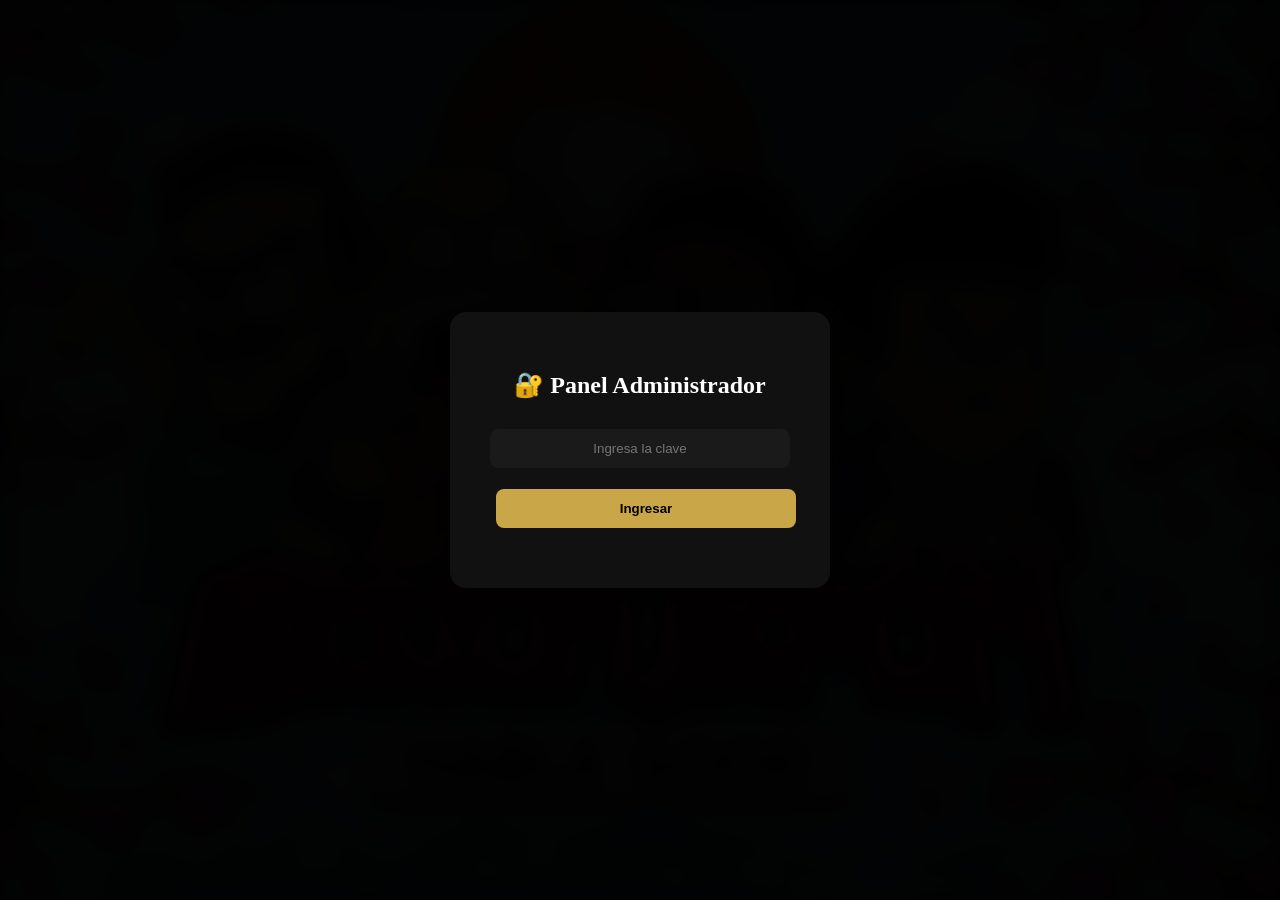
<file: admin.html>
<!DOCTYPE html>
<html lang="es">
<head>
<meta charset="UTF-8">
<meta name="viewport" content="width=device-width, initial-scale=1.0">

<title>ADMIN BINGO</title>

<link rel="stylesheet" href="https://fonts.googleapis.com/css2?family=Material+Symbols+Outlined:opsz,wght,FILL,GRAD@24,400,0,0" />
<link rel="stylesheet" href="css/style.css">
<link rel="stylesheet" href="css/styleAdmin.css">
<script src="js/admin.js" defer></script>

</head>

<body>

<!-- 🔐 LOGIN SCREEN -->
<div id="loginScreen" class="login-screen">

  <div class="login-box">

    <h2>🔐 Panel Administrador</h2>

    <input 
      type="password" 
      id="adminPass" 
      placeholder="Ingresa la clave"
      onkeypress="if(event.key==='Enter') login()"
    >

    <button onclick="login()">Ingresar</button>

    <p id="loginError" class="error"></p>

  </div>

</div>

<!-- PANEL ADMIN  OCULTO/VISIBLE -->
<div id="adminPanel" style="display:none;">

  <!-- Logout -->
    <div style="text-align:right;">
      <button onclick="logout()" class="logout-btn title="Cerrar sesión"">
        <span></span>
        <span class="material-symbols-outlined">logout</span>
      </button>
    </div>

  <!-- WEB ADMIN -->
  <div class="container">

    

    <!-- Title -->
    <h1 style="text-align:center;">Panel Administrador</h1>

    <!-- 🔀 MODO -->
    <div class="modo">

    <label class="radio-btn">
      <input type="radio" name="modo" value="manual" checked onchange="setModo('manual')">
      <span>Manual</span>
    </label>

    <label class="radio-btn">
      <input type="radio" name="modo" value="auto" onchange="setModo('auto')">
      <span>Automático</span>
    </label>

  </div>

    <!-- 🔢 NÚMERO ACTUAL -->
    <div id="bigNumber" class="bigNumber">--</div>

    <!-- 🎛️ CONTROLES -->
    <div class="controls">
      <button onclick="iniciarJuego()">Iniciar</button>
      <button onclick="cantarNumero()">Cantar número</button>
      <button onclick="reiniciar()">Reiniciar</button>
    </div>

    <!-- 🎱 TABLERO -->
    <div class="bingo-board">

      <div class="col">
        <div class="letra">P</div>
        <div id="col-B"></div>
      </div>

      <div class="col">
        <div class="letra">I</div>
        <div id="col-I"></div>
      </div>

      <div class="col">
        <div class="letra">N</div>
        <div id="col-N"></div>
      </div>

      <div class="col">
        <div class="letra">G</div>
        <div id="col-G"></div>
      </div>

      <div class="col">
        <div class="letra">O</div>
        <div id="col-O"></div>
      </div>

    </div>

    <!-- 🧾 VERIFICADOR -->
    <div class="verificador">
      <input type="text" id="codigoCartilla" placeholder="Código de cartilla">
      <button onclick="verificarCartilla()">Verificar ganador</button>
      <button onclick="limpiarVerificador()">Limpiar</button>
    </div>

    <!-- 🧾 VISUALIZAR CARTILLA -->
    <div id="previewCartilla" class="preview hidden"></div>

  </div>

</div>

</body>
</html>
</file>
<file: css/style.css>
body{
background:#0a0a0a;
font-family:Segoe UI;
color:#eee;
margin:0;
display:flex;
justify-content:center;   /* centra horizontal */
align-items:flex-start;   /* arriba pero centrado */
min-height:100vh;
}


.container{
width:100%;
max-width:900px;
padding:60px;
box-sizing:border-box;

}


.logo{
display:flex;
justify-content:center;
font-size:52px;
font-weight:900;
letter-spacing:4px;
background:linear-gradient(90deg,#d4af37,#ffd700,#c5a028);
-webkit-background-clip:text;
color:transparent;
}

.logo img{
width: 100%;
max-width: 500px;
height:auto;
}


.message{
font-size:15px;
color:#e8d9a8;
max-width:700px;
margin:auto;
margin-bottom:25px;
line-height:1.6;
text-align: center;
}


.panel{
background:#111;
border:2px solid #d4af37;
border-radius:14px;
padding:25px;
box-shadow:
0 0 20px rgba(212,175,55,0.15);
}



input{
width:100%;
padding:12px;
margin:10px 0;
border-radius:8px;
border:none;
background:#1a1a1a;
color:#eee;
box-sizing:border-box;
}


.buttons{
display:flex;
justify-content:center; /* 🔥 centrado horizontal */
gap:10px;
margin-top:15px;
flex-wrap:wrap; /* responsive */
}


button{
background:linear-gradient(90deg,#d4af37,#ffd700);
border:none;
padding:12px 20px;
margin:6px;
border-radius:10px;
font-weight:bold;
cursor:pointer;
transition:.2s;
}


button:hover{
transform:scale(1.05);
}


/* 🔥 centra todo horizontal*/ 
#paymentPanel{
text-align:center;
}

/* 👇 SOLO cuando está visible */
#paymentPanel:not(.hidden){
display:flex;
flex-direction:column;
align-items:center;
justify-content:center;
padding:25px;
margin-top:20px;
}

/* QR */
.qr{
width:180px;
max-width:80%;
margin:15px 0;
border-radius:10px;
border:3px solid gold;
}

/* textos del pago */
#paymentPanel h2,
#paymentPanel h3,
#paymentPanel p{
margin:5px 0;
text-align:center;
}

/* monto más grande */
#montoTotal{
font-size:28px;
font-weight:bold;
color:#ffd700;
margin:10px 0;
}

/* botón centrado */
#btnGenerar{
width:100%;
max-width:320px;
margin-top:15px;
margin-bottom: 25px;
}

.pasos{
  text-align: left;
}


/* metodo pago oculto*/
.hidden{
display:none;
}


#cards{
display:grid;
grid-template-columns:repeat(auto-fit, minmax(280px, 320px));
justify-content:center; /* 🔥 centra todo el grid */
margin-top:20px;
justify-items:center; /* 🔥 centra cada cartilla */
}


.card{
text-align: center;
width:100%;
max-width:320px;
margin:10px;
transform:scale(1);
image-rendering:auto;
position:relative;
background:
radial-gradient(circle at 20% 20%,rgba(255,215,0,0.08),transparent 40%),
radial-gradient(circle at 80% 80%,rgba(255,215,0,0.06),transparent 40%),
#111;
border:3px solid transparent;
border-image:linear-gradient(45deg,#d4af37,#ffd700,#c5a028) 1;
border-radius:16px;
padding:20px;
width: 100%;
max-width: 320px;
grid-template-columns:1fr;
gap:20px;
justify-items:center;
box-shadow:
0 0 8px rgba(255,215,0,0.25),
0 0 25px rgba(255,215,0,0.15),
inset 0 0 15px rgba(255,215,0,0.05);
overflow:hidden;
}


.card::before{
content:"";
position:absolute;
top:-50%;
left:-50%;
width:200%;
height:200%;
background:linear-gradient(
120deg,
transparent,
rgba(255,215,0,0.12),
transparent);
transform:rotate(25deg);
pointer-events:none;
animation:shine 6s infinite;
}


@keyframes shine{
0%{transform:translateX(-100%) rotate(25deg);}
100%{transform:translateX(100%) rotate(25deg);}
}


.tagline{
font-size:13px;
color:#e8d9a8;
margin-bottom:10px;
}


.grid{
display:grid;
grid-template-columns:repeat(5,1fr);
gap:6px;
margin-top:15px;
}


.cell{
padding:10px;
font-size:14px;
background:#1a1a1a;
border:1px solid #d4af37;
padding:12px;
color:#f5f1dc;
font-weight:bold;
border-radius:6px;
}


.header{
background:linear-gradient(#d4af37,#b8962e);
color:black;
}


.code{
margin-top:15px;
color:#d6c28a;
font-size:14px;
}


footer{
margin-top:40px;
padding:25px;
border-top:1px solid #d4af37;
color:#d6c28a;
font-size:14px;
}


.mini-logo{
display:flex;
justify-content:center;
align-items:center;
margin-bottom:10px;
width:100%;
}

.mini-logo img{
width:170px;
display:block;
margin:auto;
filter:
drop-shadow(0 0 4px #d4af37)
drop-shadow(0 0 10px rgba(212,175,55,0.7));
}



/* admin */
.tablero{
display:grid;
grid-template-columns:repeat(15,40px);
gap:6px;
margin-top:20px;
}


.bola{
width:40px;
height:40px;
display:flex;
align-items:center;
justify-content:center;
border-radius:50%;
background:#222;
color:white;
font-size:14px;
border:1px solid #444;
}


.bola.activo{
background:gold;
color:black;
font-weight:bold;
box-shadow:0 0 10px gold;
}


.bigNumber{
font-size:120px;
font-weight:bold;
color:gold;
margin:10px 0;
}


.animar{
transform:scale(1.2);
transition:0.3s;
}


.controls button{
margin-right:10px;
}


.letra{
font-size:22px;
font-weight:bold;
color:gold;
text-align:center;
}


.form-row{
  display:flex;
  gap:15px;
  flex-wrap:wrap; /* 🔥 responsive automático */
  margin-bottom:10px;
}

.field{
  flex:1;
  min-width:200px;
  text-align:left;
}

.field label{
  display:block;
  margin-bottom:5px;
}


/* 🖼️ imagen de fondo suave */
body{
  position:relative;
  overflow-x:hidden;
}


body::before{
  content:"";
  position:fixed;
  top:0;
  left:0;
  width:100%;
  height:100%;
  background-image:url("../img/bg.png"); /* tu imagen */
  background-size:cover;
  background-position:center;
  filter:blur(8px) brightness(0.3);
  opacity:0.3;
  z-index:-2;
}

/*responsive*/

@media (min-width:500px){
  #cards{
    grid-template-columns:repeat(1,1fr);
  }
}

@media (min-width:700px){
  #cards{
    grid-template-columns:repeat(1,1fr);
  }
}

@media (min-width:900px){
  #cards{
    grid-template-columns:repeat(2,1fr);
  }
}
</file>
<file: css/styleAdmin.css>
.modo{
  display:flex;
  justify-content:center;
  gap:10px;
  margin-bottom:15px;
}

.radio-btn input{
  display:none;
}

.radio-btn span{
  padding:10px 18px;
  border-radius:10px;
  background:#222;
  cursor:pointer;
  border:1px solid #555;
  transition:.2s;
}

/* 🔥 activo */
.radio-btn input:checked + span{
  background:linear-gradient(90deg,#d4af37,#ffd700);
  color:black;
  font-weight:bold;
  box-shadow:0 0 10px gold;
}

.bingo-board{
  display:flex;
  justify-content:center;
  gap:15px;
  margin-top:25px;
  flex-wrap:wrap;
  
}

.col{
  text-align:center;
}

.col div{
  display:grid;
  grid-template-columns: 1fr;
  gap:4px;
}

.verificador{
  margin-top:25px;
  text-align:center;
}

.verificador input{
  max-width:250px;
}

.bigNumber{
  display:flex;
  justify-content:center;
  align-items:center;
  text-align:center;
}

.controls{
  display:flex;
  justify-content:center;
  gap:10px;
  margin:15px 0;
  flex-wrap:wrap;
}


.animando{
  animation:zoom 0.1s infinite alternate;
}

@keyframes zoom{
  from{ transform:scale(1); }
  to{ transform:scale(1.2); }
}

.letra{
  margin-bottom: 10px;
  font-size: 30px;
}

.preview{
  margin-top:20px;
  display:flex;
  justify-content:center;
}

.cartilla-preview{
  background:#111;
  border:2px solid gold;
  padding:15px;
  border-radius:12px;
}

.cartilla-grid{
  display:grid;
  grid-template-columns:repeat(5,50px);
  gap:5px;
  text-align:center;
}

.cell-preview{
  padding:10px;
  background:#1a1a1a;
  border:1px solid gold;
  border-radius:6px;
  font-weight:bold;
}

.cell-preview.activo{
  background:gold;
  color:black;
}

.header-preview{
  background:gold;
  color:black;
}

.bola{
  cursor: pointer;
}


/* 🔐 LOGIN SCREEN */
.login-screen{
  position:fixed;
  top:0;
  left:0;
  width:100%;
  height:100%;
  background:rgba(0,0,0,0.85);
  backdrop-filter: blur(8px);

  display:flex;
  justify-content:center;
  align-items:center;

  z-index:9999;
}

.login-box{
  background:#111;
  padding:40px;
  border-radius:16px;
  text-align:center;
  width:300px;

  box-shadow:0 0 30px rgba(0,0,0,0.5);
  animation:fadeIn 0.4s ease;
}

.login-box h2{
  margin-bottom:20px;
  color:#fff;
}

.login-box input{
  width:100%;
  padding:12px;
  margin-bottom:15px;
  border:none;
  border-radius:8px;
  outline:none;
  text-align:center;
}

.login-box button{
  width:100%;
  padding:12px;
  border:none;
  border-radius:8px;
  background:#c9a648;
  color:#000;
  font-weight:bold;
  cursor:pointer;
}

.login-box button:hover{
  background:#e0c060;
}

.error{
  color:#ff4d4d;
  margin-top:10px;
  font-size:14px;
}








@keyframes fadeIn{
  from{
    opacity:0;
    transform:translateY(10px);
  }
  to{
    opacity:1;
    transform:translateY(0);
  }
}



@media (max-width: 600px){

  .bingo-board{
    gap:0px;
    flex-wrap: nowrap;
  }

  .bola{
    padding:5px;
    font-size:12px;
  }

  .letra{
    font-size:18px;
  }

}


@media (max-width: 600px) {
  .logout-btn span:first-child {
    display: none; /* Oculta el texto "Cerrar sesión" y deja solo el icono */
  }
}
</file>
